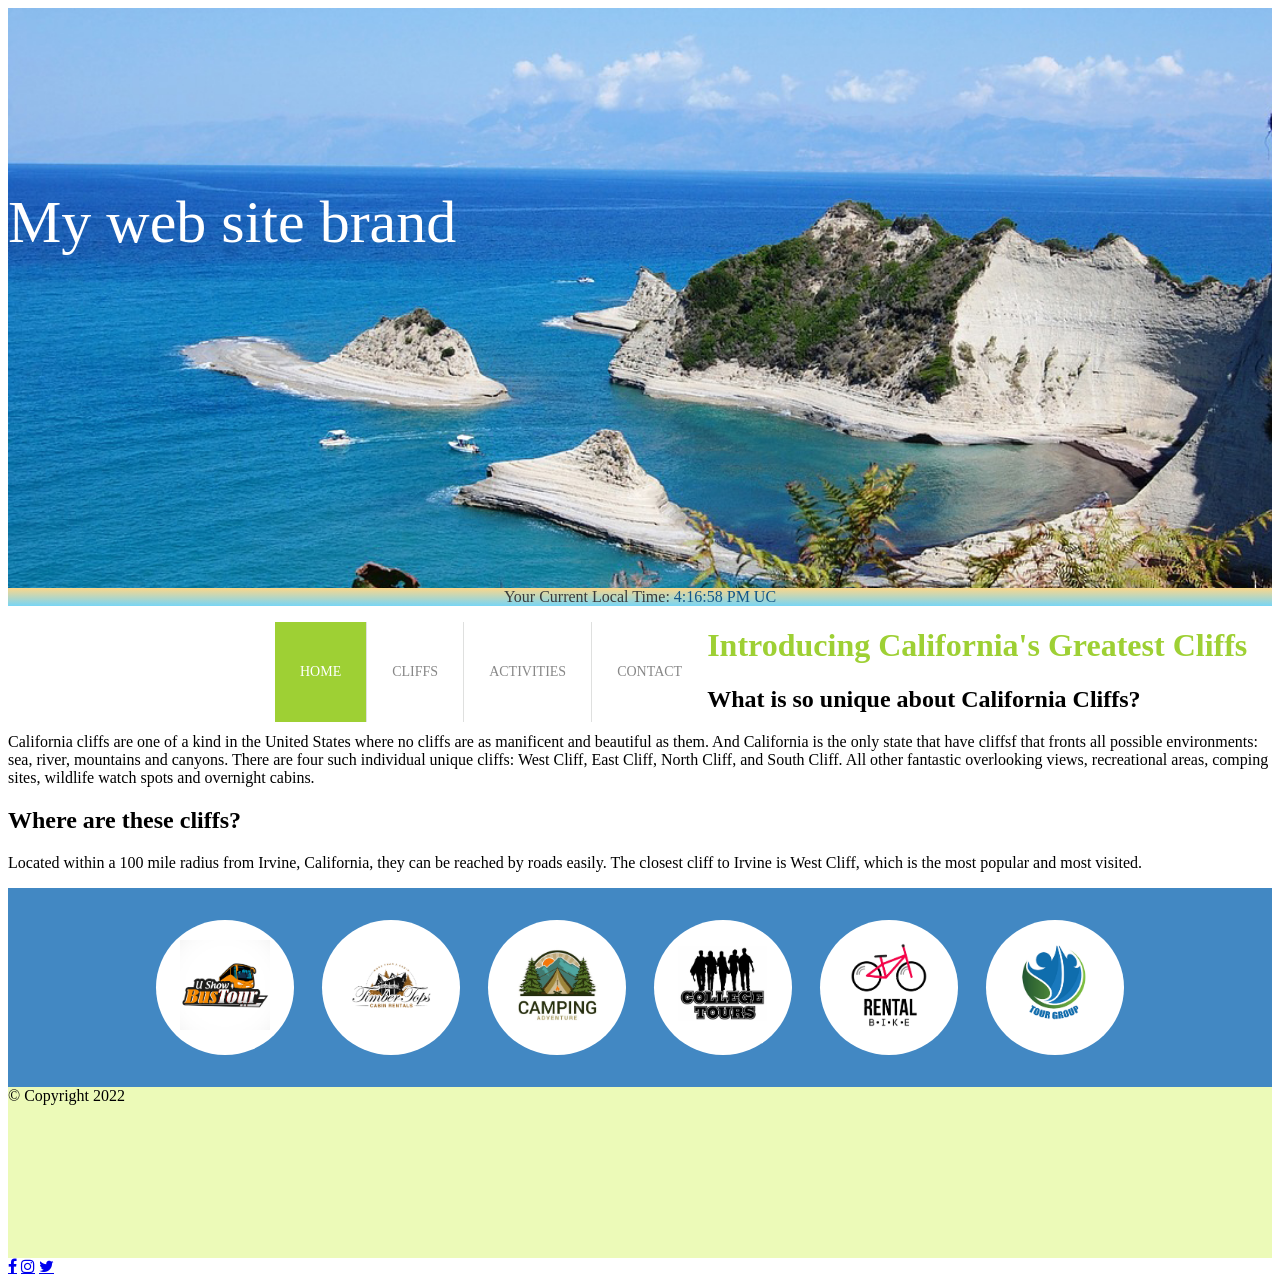
<file: index.html>
<!DOCTYPE html>
<html>
    <head>
        <title>Great Cliffs of California</title>
        <!-- Custom CSS -->
        <link rel="stylesheet" href="style.css">
        <link rel="stylesheet" href="https://cdnjs.cloudflare.com/ajax/libs/font-awesome/4.7.0/css/font-awesome.min.css">
        
    </head>
    
        <!-- Container -->
        <div id="container">
            <header style="font-size: 60px; color: #fff">My web site brand</header>
            <section id="timeofday">
                <span>Your Current Local Time: </span>
                <span id="clock"></span>
            </section>

            <nav class="main-menu">
                <ul>
                    <li class="active"><a href="index.html">Home</a></li>
                    <li><a href="./cliffs.html">Cliffs</a></li>
                    <li><a href="activities.html">Activities</a></li>
                    <li><a href="contact.html">Contact</a></li>
                </ul>

            </nav>
            
            <body id="home">
            <main>
                <h1 style="color:#9ed034">Introducing California's Greatest Cliffs</h1>
                <h2>What is so unique about California Cliffs?</h2>
                <p>California cliffs are one of a kind in the United States where no cliffs are as manificent and beautiful as them.
                    And California is the only state that have cliffsf that fronts all possible environments: sea, river, mountains and canyons.
                    There are four such individual unique cliffs: West Cliff, East Cliff, North Cliff, and South Cliff. 
                    All other fantastic overlooking views, recreational areas, comping sites, wildlife watch spots and overnight cabins.
                </p>
                <h2>Where are these cliffs?</h2>
                <p>Located within a 100 mile radius from Irvine, California, they can be reached by roads easily.
                    The closest cliff to Irvine is West Cliff, which is the most popular and most visited.
                </p>
            </main>

            <section>
                <ul id="partners">
                    <!-- <li class="partner">
                        <img src="./images/partners/partner-bustour.png" alt="Partner Bus Tours">
                    </li>
                    <li class="partner">
                        <img src="./images/partners/partner-cabinrental.png" alt="Partner Cabin Rental">
                    </li>
                    <li class="partner">
                        <img src="./images/partners/partner-campingadv.png" alt="Partner Camping Adventure">
                    </li>
                    <li class="partner">
                        <img src="./images/partners/partner-collegetours.png" alt="Partner College Tours">
                    </li>
                    <li class="partner">
                        <img src="./images/partners/partner-rentalbike.png" alt="Partner Bike Rentals">
                    </li>
                    <li class="partner">
                        <img src="./images/partners/partner-tourgroup.png" alt="Partner Tour Group">
                    </li> -->
                </ul>
            </section>

            <footer>&copy; Copyright 2022</footer>
            <div class="social">
                <a href="#" class="fa fa-facebook"></a>
                <a href="#" class="fa fa-instagram"></a>
                <a href="#" class="fa fa-twitter"></a>
            </div>
        </div>


        <!-- Digital Clock -->
        <script src="js/digclock.js"></script>
        <!-- PARTNERS -->
        <script src="js/site_scripts.js"></script>
        
        
    </body>
</html>
</file>
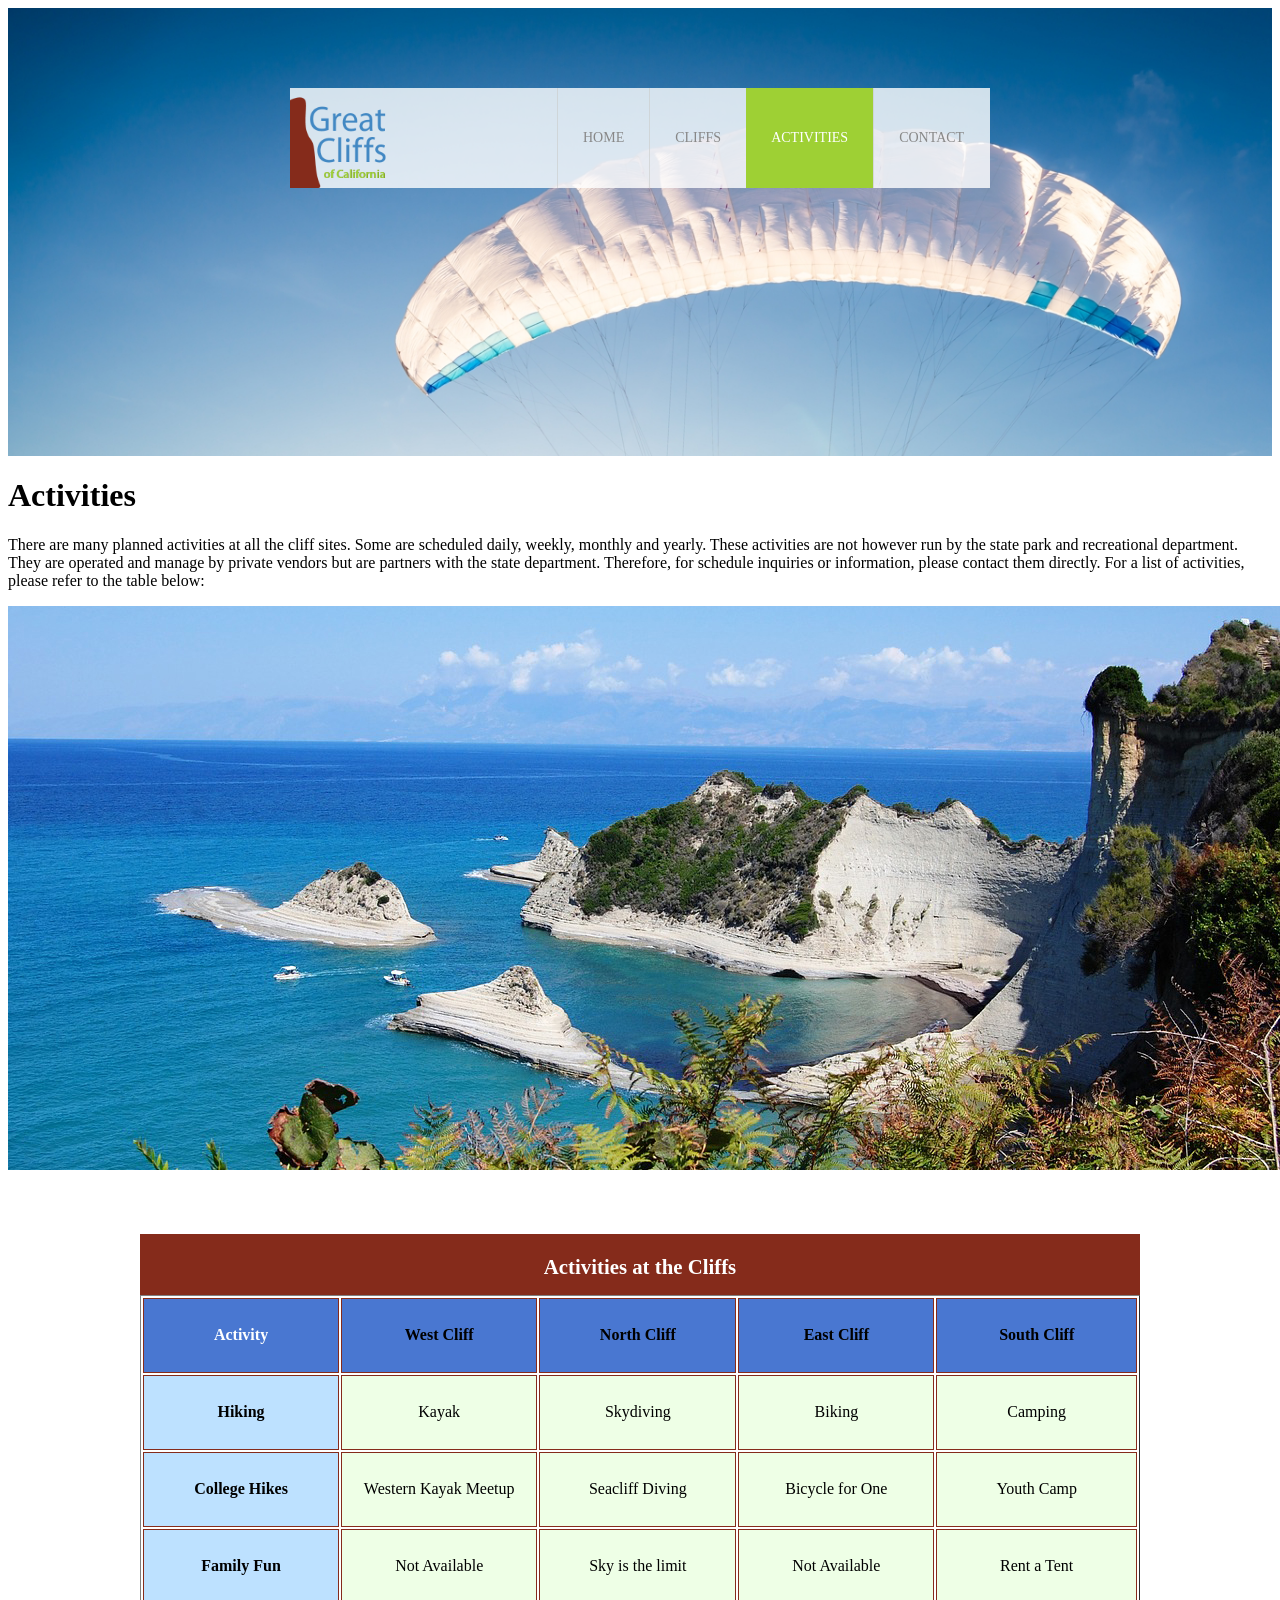
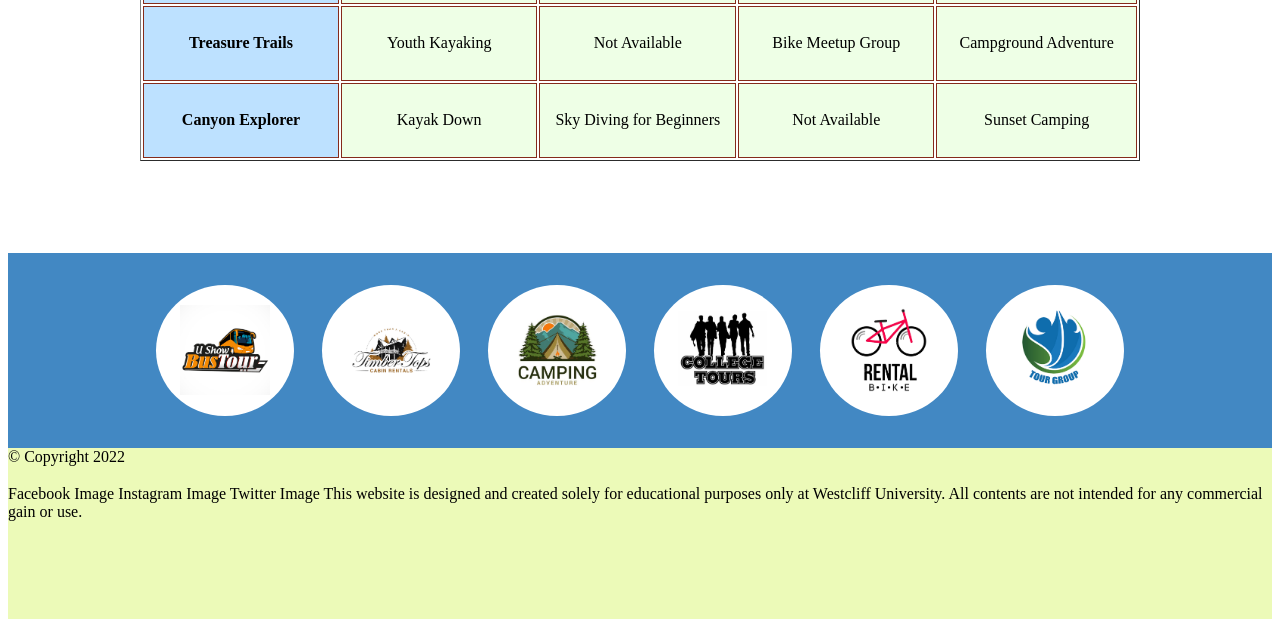
<file: activities.html>
<html>
    <head>
        <meta name="color-scheme" content="light dark" charset="utf-8">
        <link rel="stylesheet" href="style.css">
        <link rel="stylesheet" href="https://cdnjs.cloudflare.com/ajax/libs/font-awesome/4.7.0/css/font-awesome.min.css">
        <script src="https://ajax.googleapis.com/ajax/libs/jquery/2.1.3/jquery.min.js"></script>
        
    </head>
    <body id="activities">
        <div id="container">
            <header>

                <div class="main-header">
                    <div class="logo">
                        <img src="./images/logo.png" alt="Great Cliffs Logo" width="125">
                        <nav class="main-menu">
                            <ul>
                                <li><a href="index.html">Home</a></li>
                                <li><a href="./cliffs.html">Cliffs</a></li>
                                <li class="active"><a href="activities.html">Activities</a></li>
                                <li><a href="contact.html">Contact</a></li>
                            </ul>
                        </nav>
                    </div>
                </div>
            </header>
        </div>
        
        
        <main>
            <h1>Activities</h1>
            <p>There are many planned activities at all the cliff sites. Some are scheduled daily, weekly, monthly and yearly. These activities are not however run by the state park and recreational department. They are operated and manage by private vendors but are partners with the state department. Therefore, for schedule inquiries or information, please contact them directly. For a list of activities, please refer to the table below:</p>
            <img src="images/cliff_ocean.jpg" alt="Ocean View Park" width="1280" height="564">

            <table border="1">
                <caption>Activities at the Cliffs</caption>
                <thead>
                    <tr>
                        <th>Activity</th>
                        <th>West Cliff</th>
                        <th>North Cliff</th>
                        <th>East Cliff</th>
                        <th>South Cliff</th>
                    </tr>
                </thead>
                
                <tbody>
                    <tr>
                        <td>Hiking</td>
                        <td class="tdhighlight">Kayak</td>
                        <td class="tdhighlight">Skydiving</td>
                        <td class="tdhighlight">Biking</td>
                        <td class="tdhighlight">Camping</td>
                    </tr>
                    <tr>
                        <td>College Hikes</td>
                        <td class="tdhighlight">Western Kayak Meetup</td>
                        <td class="tdhighlight">Seacliff Diving</td>
                        <td class="tdhighlight">Bicycle for One</td>
                        <td class="tdhighlight">Youth Camp</td>
                    </tr>
                    <tr>
                        <td>Family Fun</td>
                        <td class="tdhighlight">Not Available</td>
                        <td class="tdhighlight">Sky is the limit</td>
                        <td class="tdhighlight">Not Available</td>
                        <td class="tdhighlight">Rent a Tent</td>
                    </tr>
                    <tr>
                        <td>Treasure Trails</td>
                        <td class="tdhighlight">Youth Kayaking</td>
                        <td class="tdhighlight">Not Available</td>
                        <td class="tdhighlight">Bike Meetup Group</td>
                        <td class="tdhighlight">Campground Adventure</td>
                    </tr>
                    <tr>
                        <td>Canyon Explorer</td>
                        <td class="tdhighlight">Kayak Down</td>
                        <td class="tdhighlight">Sky Diving for Beginners</td>
                        <td class="tdhighlight">Not Available</td>
                        <td class="tdhighlight">Sunset Camping</td>
                    </tr>
                </tbody>
                
            </table>

            <div id="displaySelected">
                <div id="result">
                    <h4>My selected activities to enquire:</h4>
                </div>
                <div id="sendinfo">
                    <input type="email" placeholder="johndoe@gmail.com">
                    <button>Get Info</button>
                </div>
            </div>
        </main>

        <section>
            <ul id="partners">
                
            </ul>
        </section>
        
        <footer>
            <div id="nondisclaimer" class="copy">
                &copy; Copyright 2022
            </div>
            <div id="disclaimer" class="social">
                <h3>

                </h3>
                Facebook Image
                Instagram Image
                Twitter Image
                
                This website is designed and created solely for educational purposes only at Westcliff University. All contents are not intended for any commercial gain or use.

            </div>
        </footer>
        
        <!-- PARTNERS -->
        <script src="js/site_scripts.js"></script>
        <script src="js/activity.js"></script>
    </body>
</html>
</file>
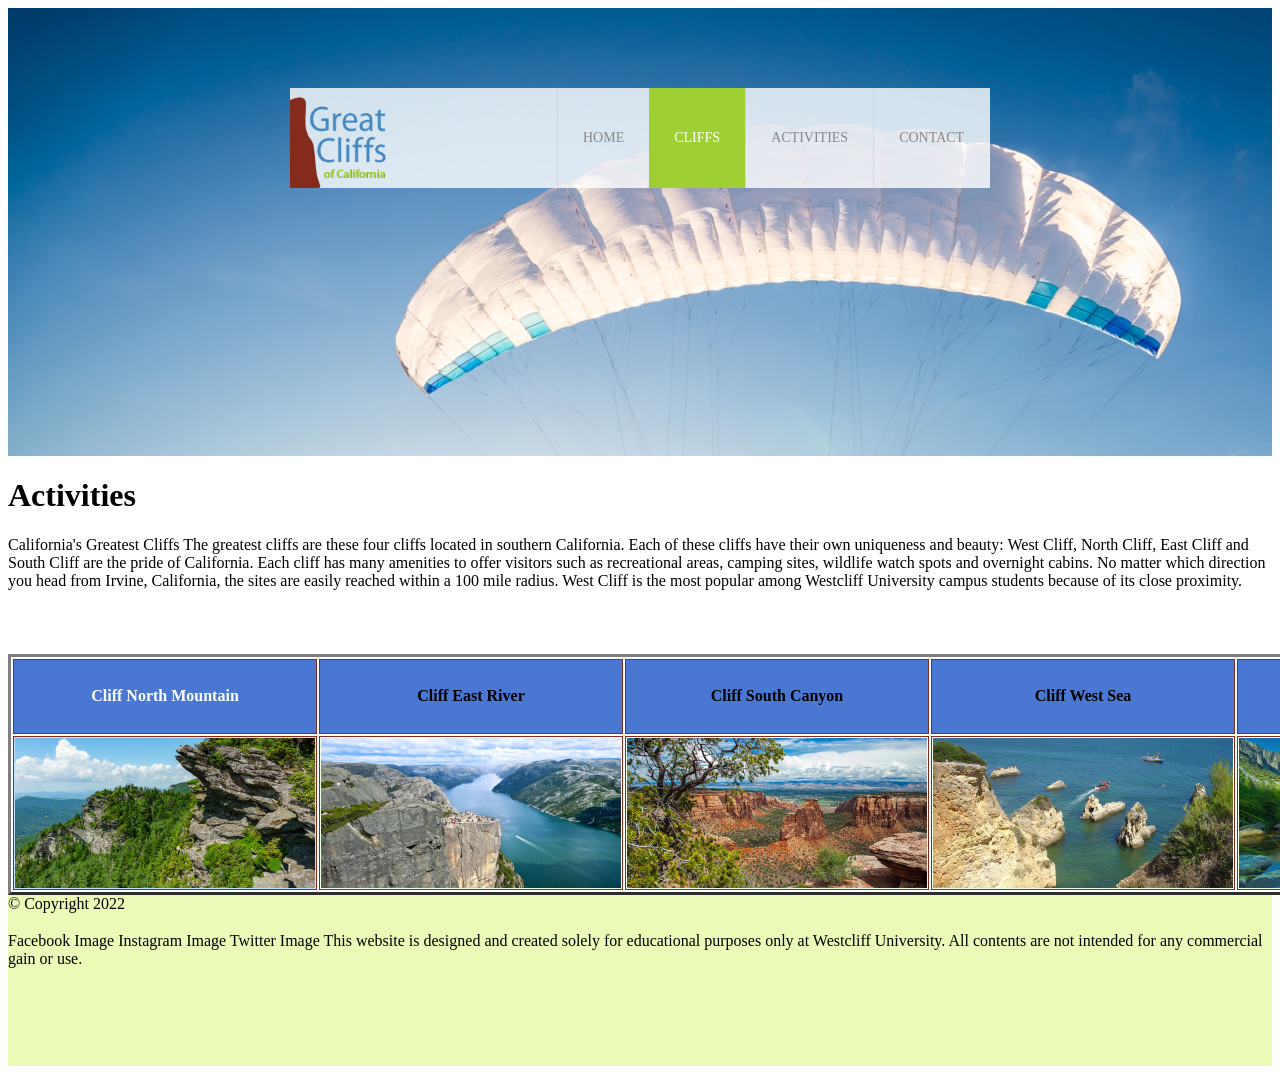
<file: cliffs.html>
<html>
    <head>
        <meta name="color-scheme" content="light dark" charset="utf-8">
        <link rel="stylesheet" href="style.css">
        <!-- <link rel="stylesheet" href="https://cdnjs.cloudflare.com/ajax/libs/font-awesome/4.7.0/css/font-awesome.min.css"> -->
        
    </head>
    <body id="activities">
        <div id="container">
            <header>

                <div class="main-header">
                    <div class="logo">
                        <img src="./images/logo.png" alt="Great Cliffs Logo" width="125">
                        <nav class="main-menu">
                            <ul>
                                <li><a href="index.html">Home</a></li>
                                <li class="active"><a href="./cliffs.html">Cliffs</a></li>
                                <li><a href="activities.html">Activities</a></li>
                                <li><a href="contact.html">Contact</a></li>
                            </ul>
                        </nav>
                    </div>
                </div>
            </header>
        </div>
        
        <main>
            <h1>Activities</h1>
            <p>California's Greatest Cliffs
                The greatest cliffs are these four cliffs located in southern California. 
                Each of these cliffs have their own uniqueness and beauty: 
                West Cliff, 
                North Cliff, 
                East Cliff and 
                South Cliff are the pride of California. 
                Each cliff has many amenities to offer visitors such as recreational areas, 
                camping sites, wildlife watch spots and overnight cabins.
                
                No matter which direction you head from Irvine, California, 
                the sites are easily reached within a 100 mile radius. 
                West Cliff is the most popular among Westcliff University campus students 
                because of its close proximity.</p>

                <table border="3" align="center" class="tableImages">
                    <thead>
                        <tr>
                            <th>Cliff North Mountain</th>
                            <th>Cliff East River</th>
                            <th>Cliff South Canyon</th>
                            <th>Cliff West Sea</th>
                            <th>Forest Cliff</th>
                        </tr>
                    </thead>
                    <tbody>
                        <tr>
                            <td><img src="./images/cliff-north-mountain.jpeg" alt="" ></td>
                            <td><img src="./images/cliff-east-river.jpeg" alt="" ></td>
                            <td><img src="./images/cliff-south-canyon.jpeg" alt="" ></td>
                            <td><img src="./images/cliff-west-sea.jpeg" alt="" ></td>
                            <td><img src="./images/forest_cliff.jpeg" alt="" ></td>
                        </tr>
                    </tbody>
                    
                </table>
        </main>
        
        <footer>
            <div id="nondisclaimer" class="copy">
                &copy; Copyright 2022
            </div>
            <div id="disclaimer" class="social">
                <h3>

                </h3>
                Facebook Image
                Instagram Image
                Twitter Image
                
                This website is designed and created solely for educational purposes only at Westcliff University. All contents are not intended for any commercial gain or use.

            </div>
        </footer>

        <!-- PARTNERS -->
        <script src="js/site_scripts.js"></script>
    </body>
</html>
</file>
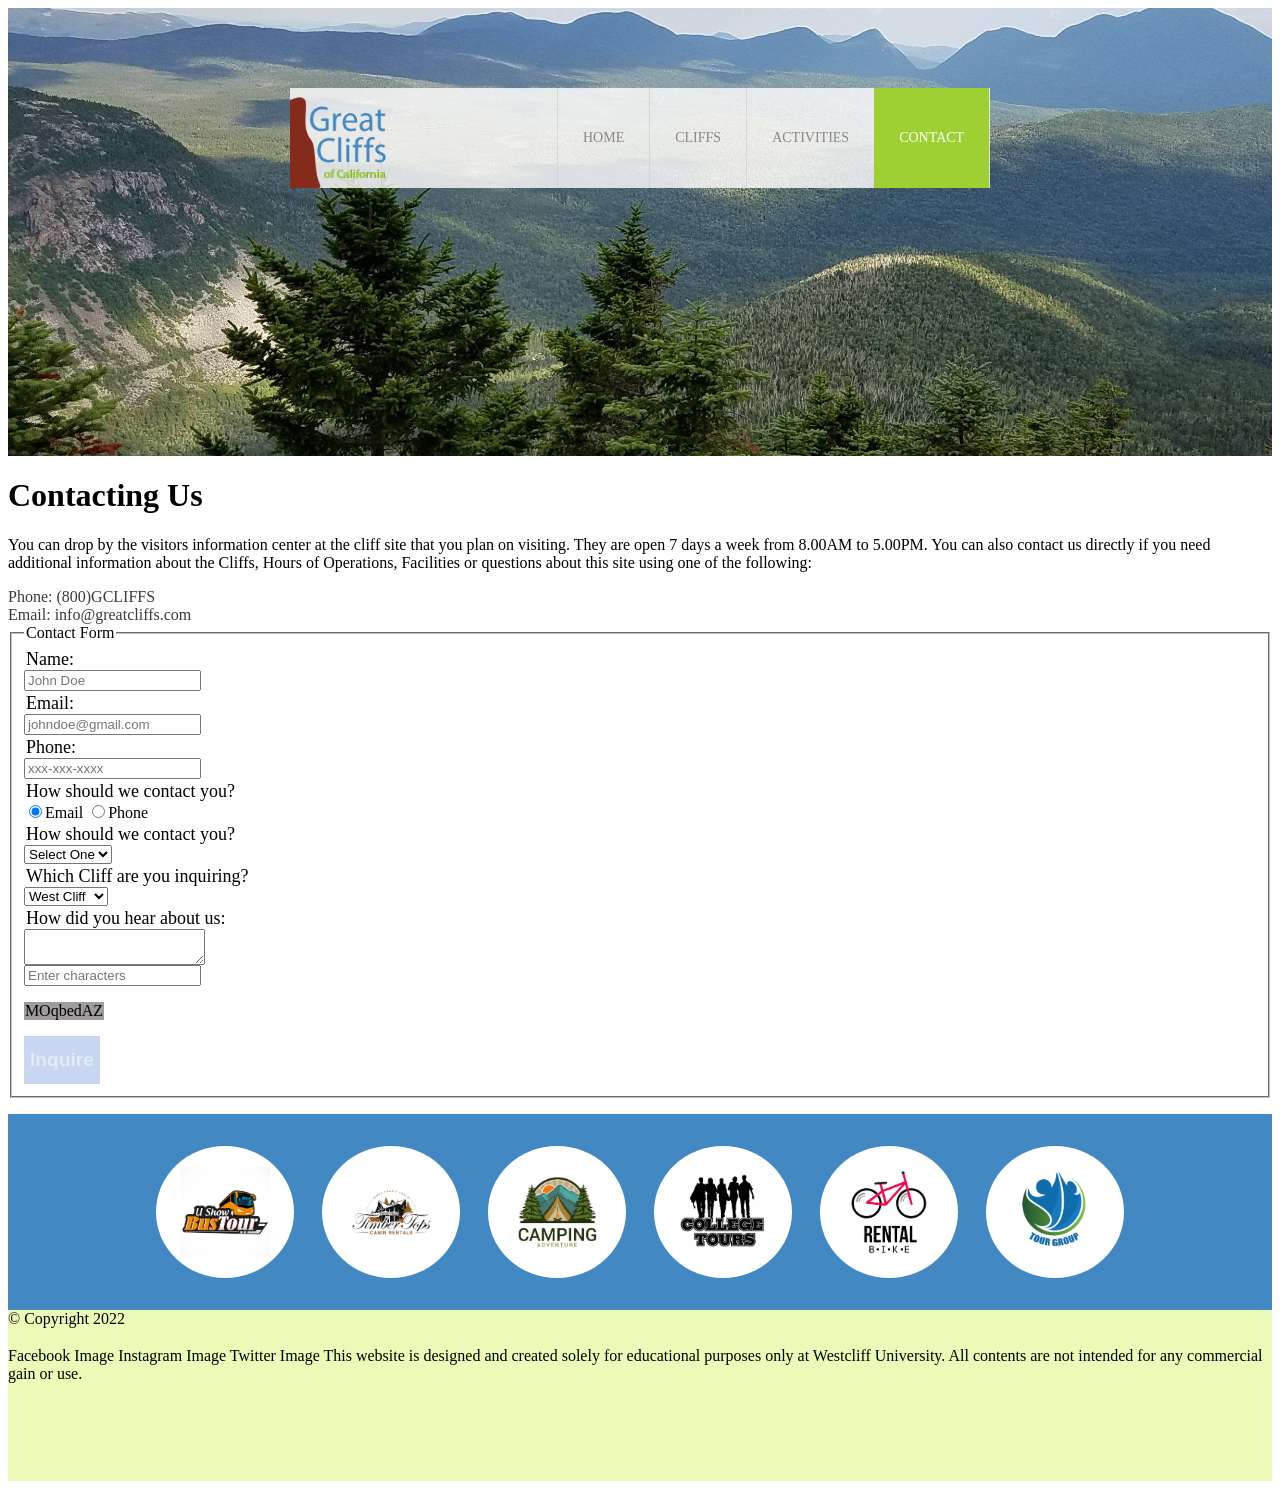
<file: contact.html>
<html>
    <head>
        <meta name="color-scheme" content="light dark" charset="utf-8">
        <link rel="stylesheet" href="style.css">
        <link rel="stylesheet" href="https://cdnjs.cloudflare.com/ajax/libs/font-awesome/4.7.0/css/font-awesome.min.css">
        
    </head>
    <body id="contact" onload="disableButton(true)">
        <div id="container">
            <header>

                <div class="main-header">
                    <div class="logo">
                        <img src="./images/logo.png" alt="Great Cliffs Logo" width="125">
                        <nav class="main-menu">
                            <ul>
                                <li><a href="index.html">Home</a></li>
                                <li><a href="./cliffs.html">Cliffs</a></li>
                                <li><a href="activities.html">Activities</a></li>
                                <li class="active"><a href="contact.html">Contact</a></li>
                            </ul>
                        </nav>
                    </div>
                </div>
            </header>
        </div>
        
        
        <main>
            <h1>Contacting Us</h1>
            <p>
            You can drop by the visitors information center at the cliff site that you plan on visiting. They are open
            7 days a week from 8.00AM to 5.00PM. You can also contact us directly if you need additional information about 
            the Cliffs, Hours of Operations, Facilities or questions about this site using one of the following:
            </p>
                
            <div class="contactinfo">
                <div class="phone">
                    <span>Phone:</span>
                    <span>(800)GCLIFFS</span>
                </div>
                <div class="email">
                    <span>Email:</span>
                    <span>info@greatcliffs.com</span>
                </div>
            </div>

            <form action="/contact" method="post">  
            <fieldset>  
                <legend>Contact Form</legend>
                <div class="textbox">
                    <label>Name:</label> 
                    <input type="text" name="name" placeholder="John Doe">  
                    <label>Email:</label>  
                    <input type="email" name="email" placeholder="johndoe@gmail.com"> 
                    <label>Phone:</label>
                    <input type="text" name="phone" placeholder="xxx-xxx-xxxx"> 
                </div>
                
                <div class="radios">
                    <label>How should we contact you?</label>  
                    <input type="radio" name="contact" value="email" checked>Email 
                    <input type="radio" name="contact" value="phone">Phone
                </div>

                <div class="selectmenu">
                    <label for="">How should we contact you?</label>
                    <select name="" id="contactSelector">
                        <option value="Select One">Select One</option>
                        <option value="Phone">Phone</option>
                        <option value="Email">Email</option>
                    </select>
                </div>
                <div id="phonetext" style="display: none;">
                    <p>Please Enter Your Phone</p>
                    <input>
                </div>
                <div id="emailtext" style="display: none;">
                    <p>Please Enter Your Email</p>
                    <input>
                </div>
                

                <div class="selectmenu">
                    <label>Which Cliff are you inquiring?</label>  
                    <select>
                        <option>West Cliff</option>
                        <option>North Cliff</option>
                        <option>East Cliff</option>
                        <option>South Cliff</option>
                    </select>
                </div>
                
                <div class="commentbox">
                    <label>How did you hear about us:</label>  
                    <textarea></textarea>
                </div>

                <!-- Random Codes -->
                <div class="randomcode">
                    <input id="codeentered" type="text" name="randomcode" placeholder="Enter characters">
                    <p id="codes"></p>
                </div>
                
                <div class="button">
                    <input id="submit" type="submit" value="Inquire">
                </div> 
            </fieldset>  
            </form>
            
        </main>

        <section>
            <ul id="partners">
                
            </ul>
        </section>
        
        <footer>
            <div id="nondisclaimer" class="copy">
                &copy; Copyright 2022
            </div>
            <div id="disclaimer" class="social">
                <h3>

                </h3>
                Facebook Image
                Instagram Image
                Twitter Image
                
                This website is designed and created solely for educational purposes only at Westcliff University. All contents are not intended for any commercial gain or use.

            </div>
        </footer>
        <script>
            var contactSelector = document.getElementById('contactSelector');
            contactSelector.addEventListener('change', (e) => {
                var option = e.target.value;
                var phonetext = document.getElementById('phonetext');
                var emailtext = document.getElementById('emailtext');
                var contacttext = document.getElementById('contacttext');
                if (option === 'Select One') {
                    // contacttext.style.display = 'none';
                    emailtext.style.display = 'none';
                    phonetext.style.display = 'none';
                } else if (option === 'Phone') {
                    // contacttext.style.display = 'block';
                    emailtext.style.display = 'none';
                    phonetext.style.display = 'block';
                } else if (option === 'Email') {
                    // contacttext.style.display = 'block';
                    emailtext.style.display = 'block';
                    phonetext.style.display = 'none';
                }
            });



            // var value = contactSelector.value;
            // var option = contactSelector.options[contactSelector.selectedIndex].text;
            // console.log('value: ' + value + ' option: ' + option);

            // contactSelector.addEventListener('change', show);
            // function show(option) {
            //     var phonetext = document.getElementById('phonetext');
            //     var emailtext = document.getElementById('emailtext');
            //     var contacttext = document.getElementById('contacttext');
            //     if (option === 'Select One') {
            //         contacttext.style.display = 'none';
            //         emailtext.style.display = 'none';
            //         phonetext.style.display = 'none';
            //     } else if (option === 'Phone') {
            //         contacttext.style.display = 'block';
            //         emailtext.style.display = 'none';
            //         phonetext.style.display = 'block';
            //     } else if (option === 'Email') {
            //         contacttext.style.display = 'block';
            //         emailtext.style.display = 'block';
            //         phonetext.style.display = 'none';
            //     }
            // }
            // console.log('value: ' + value + ' option: ' + option);
            // show(option);
        </script>

        <!-- PARTNERS -->
        <script src="js/site_scripts.js"></script>
        <script src="js/randomcodes.js"></script>
        
    </body>
</html>
</file>
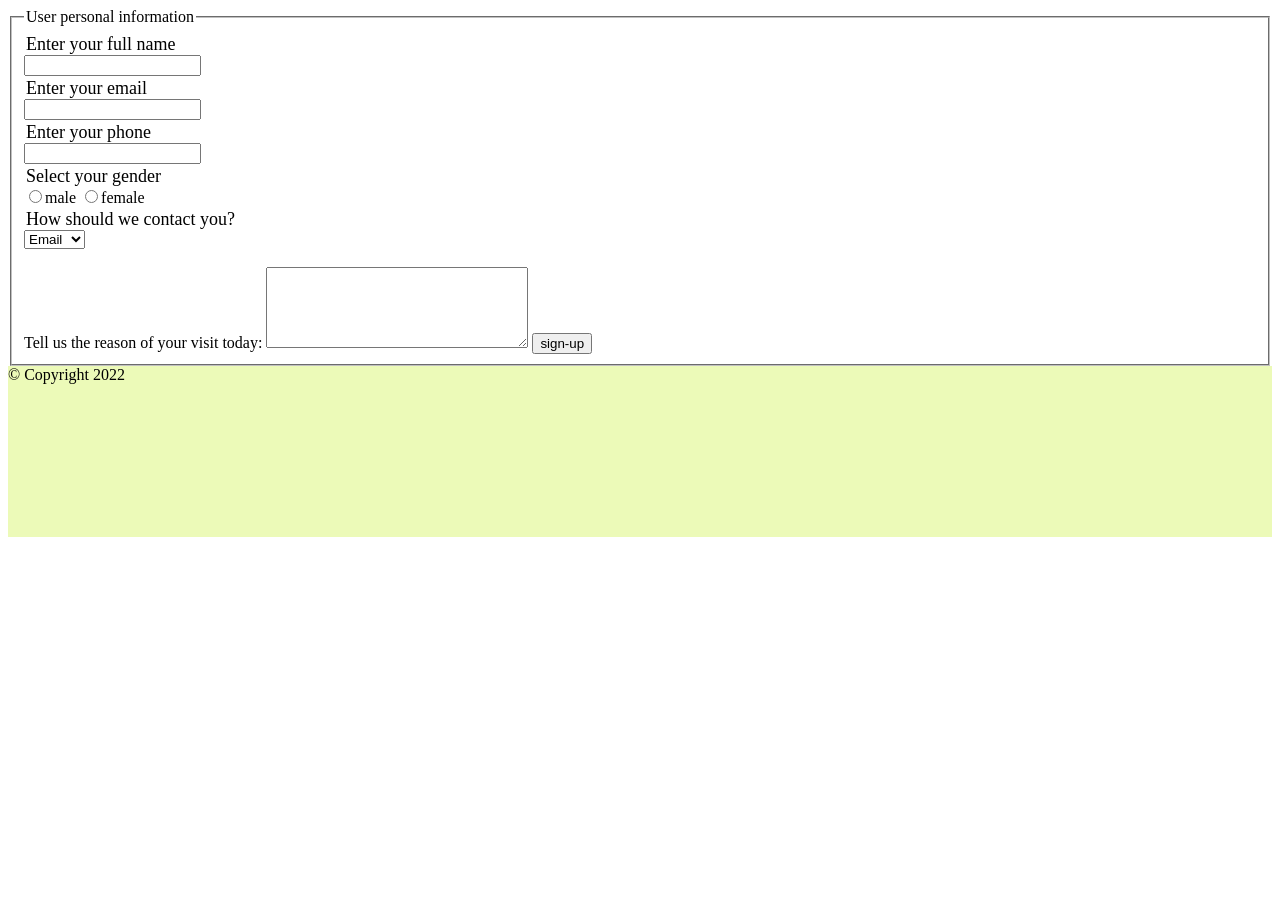
<file: page3.html>
<!DOCTYPE html>
<html>
    <head>
        <title>My First web page</title>
        <!-- Custom CSS -->
        <link rel="stylesheet" href="style.css">
    </head>


<body>
    <div>
        <main>
            <form action="/signup" method="post">
                <fieldset>
                    <legend>User personal information</legend>
                    <label>Enter your full name</label>
                    <input type="text" name="name">
                    <label>Enter your email</label>
                    <input type="email" name="email">
                    <label>Enter your phone</label>
                    <input type="text" name="phone">
                    <br><label>Select your gender</label>
                    <input type="radio" name="gender" value="male">male
                    <input type="radio" name="gender" value="female">female
                    <br><label>How should we contact you?</label>
                    <select>
                        <option>Email</option>
                        <option>Phone</option>
                    </select><br>
                    <br>Tell us the reason of your visit today:
                    <textarea cols="30" rows="5"></textarea>
                    <input type="submit" value="sign-up">
                </fieldset>
            </form>
        </main>
        
        <footer>&copy; Copyright 2022</footer>
        
    </div>
</body>

</html>
</file>
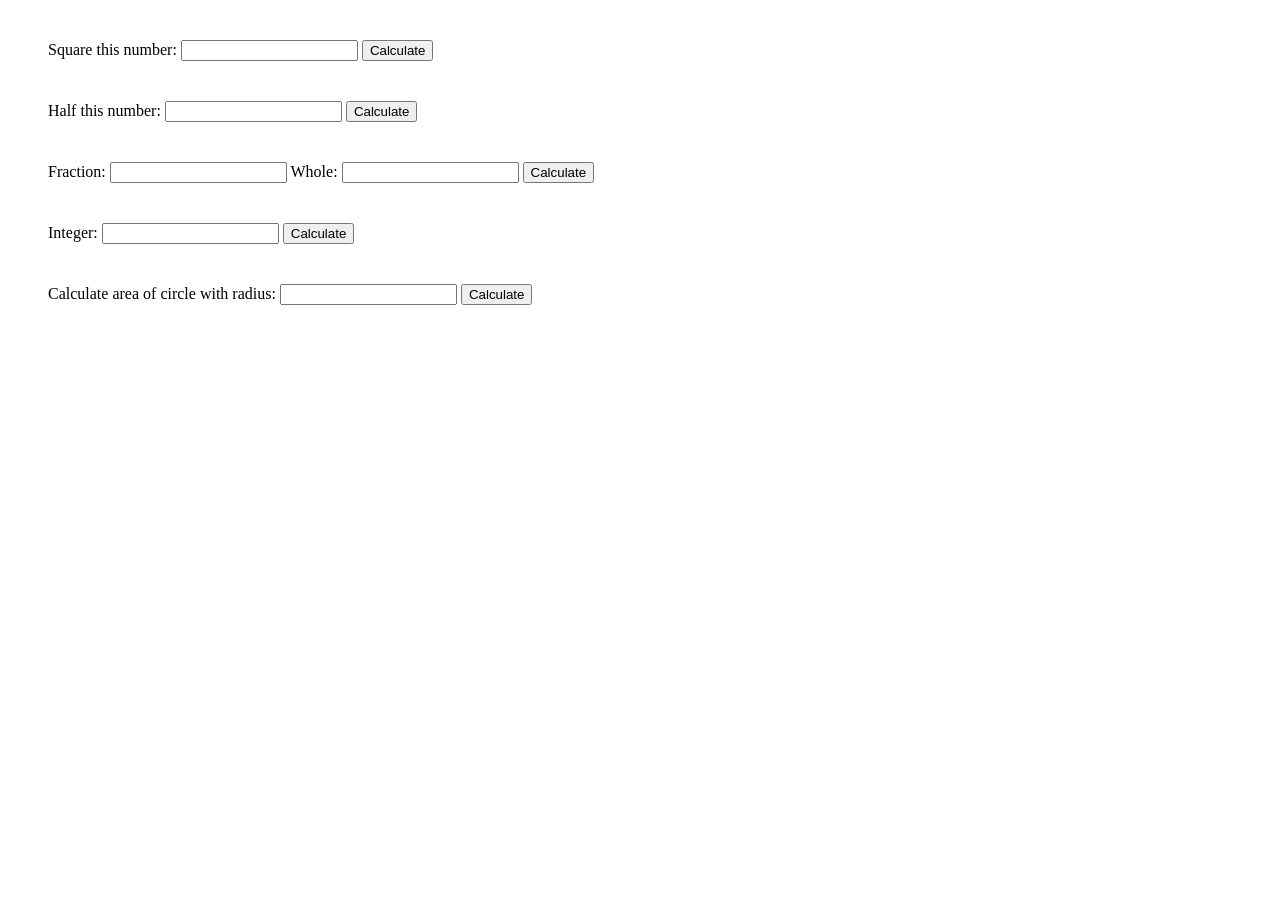
<file: wk3-day3-homework.html>
<!DOCTYPE html>
<html>
<head>
<meta charset=utf-8 />
<title>Calculator</title>
<style>
    div {
        margin: 40px;
    }
</style>
</head>
<body>

<div>
  <label>Square this number:
    <input type="number" id="square-input" size="2">
  </label>
  <button id="square-button">Calculate</button>
</div>

<div>
  <label>Half this number:
    <input type="number" id="half-input" size="2">
  </label>
  <button id="half-button">Calculate</button>
</div>

<div>
  <label>
    Fraction:
    <input type="number" id="percent1-input" size="2">
  </label>
  <label>
    Whole:
    <input type="number" id="percent2-input" size="2">
  </label>
  <button id="percent-button">Calculate</button>
</div>

<div>
  <label>
    Integer:
    <input type="number" id="int-input" size="2">
  </label>
  <button id="int-button">Calculate</button>
</div>

<div>
  <label>Calculate area of circle with radius:
    <input type="number" id="area-input" size="2">
  </label>
  <button id="area-button">Calculate</button> 
</div>

<div id="solution"></div>


<script>

  function squareNumber(num) {
      var squaredNumber = num * num;
      document.getElementById("solution").innerHTML = 'The result of squaring the number ' + num + ' is ' + squaredNumber;
  }
  var squareButton = document.getElementById("square-button");
  squareButton.addEventListener("click", function() {
    var num = document.getElementById("square-input").value;
    squareNumber(num);
  });

  /* Preview this page on the browser and test the first calculation */

  /* Now it's your turn to do the rest as seen on the preview */

  /* WRITE YOUR HOMEWORK SCRIPTS BELOW HERE */
  // find half
  function halfNumber(n) {
    var res = n / 2;
    document.getElementById("solution").innerHTML = 'The result of halfing the number ' + n + ' is ' + res;
  }
  var halfButton = document.getElementById("half-button");
  halfButton.addEventListener("click", function() {
    var num = document.getElementById("half-input").value;
    halfNumber(num);
  });

  // find fraction
  function fractionNumber(n, w) {
    var res = n / w * 100;
    document.getElementById("solution").innerHTML = n + ' is ' + res + '% of ' + w;
  }
  var fractionButton= document.getElementById("percent-button");
  fractionButton.addEventListener("click", function() {
    var n = document.getElementById("percent1-input").value;
    var w = document.getElementById('percent2-input').value;
    fractionNumber(n, w);
  });

  // find Integer
  function intNumber(n) {
    var res = Math.round(n);
    document.getElementById("solution").innerHTML = 'The nearest whole number of ' + n + ' is ' + res;
  }
  var intButton = document.getElementById("int-button");
  intButton.addEventListener("click", function() {
    var num = document.getElementById("int-input").value;
    intNumber(num);
  });

  // find area of circle with radius
  function areaNumber(n) {
    var res = n * n * Math.PI;
    document.getElementById("solution").innerHTML = 'The area of circle with radius ' + n + ' is ' + res;
  }
  var areaButton = document.getElementById("area-button");
  areaButton.addEventListener("click", function() {
    var num = document.getElementById("area-input").value;
    areaNumber(num);
  });

</script>
</body>
</html>
</file>
<file: style.css>
/* Header */
header {
    width: 100%;
    min-height: 400px;
    padding-top: 3em;
}
#home header {
    background: no-repeat, lightgrey url(images/cliff_ocean.jpg);
    background-size: 1500px;
}
#activities header {
    background: no-repeat lightgrey url(./images/runfly.jpeg);
    background-size: 1500px;
}
#contact header {
    background: no-repeat lightgrey url(./images/cliff_rock.jpeg);
    background-size: 1500px;
}
.main-header {
    background-color: rgb(255, 255, 255, 0.8);
    width: 700px;
    margin: 2em auto 0 auto;
    min-height: 100px;
    height: 100px;
}
.main-header .logo img {
    width: 100px;
    height: 100px;
    margin: 0 2em 0 0;
    float: left;
}
/* Navigation */
.main-menu {
    margin-left: 227px;
    font-weight: 400;
}
.main-menu ul li {
    list-style-type: none;
    display: inline-block;
    float: left;
    padding-left: 25px;
    padding-right: 25px;
    border-left: 1px solid rgba(202, 204, 202, 0.6);
    line-height: 100px;
    text-transform: uppercase;
    font-size: 14px;
}
.main-menu ul li a {
    text-decoration: none;
    color: #888;
}
.main-menu ul li a:hover {
    color: #9ed034;
}
.main-menu ul li.active {
    background: #9ed034;
    border: none;
}
.main-menu ul li.active a {
    color: #fff;
}
/* Main */

/* Partners */
section {
    width: 100%;
    background-color: #4288c3;
}
section #partners {
    width: 1200px;
    padding: 2em 0 2em 0;
    margin: 0 auto;
    text-align: center;
}
section #partners .partner {
    display: inline-block;
    margin: 0 0.75em;
    padding: 1.3em 1.5em;
    background-color: #fff;
    border-radius: 50%;
}
section #partners .partner img {
    width: 90px;
    height: 90px;
}

/* Footer */
footer {
    width: 100%;
    height: 155px;
    padding-bottom: 1em;
    background-color: #ecfab8;
}
footer #nondisclaimer .copy {
    padding: 3.5em 3.5em 3.5em 13em;
    float: left;
    font-size: 0.9em;
}
footer #nondisclaimer .social {
    padding: 2.5em;
    margin-right: 9.25em;
    float: right;
}
footer #disclaimer {
    clear: both;
}
footer #disclaimer p {
    font-size: 0.85em;
    text-align: center;
}
footer #nondisclaimer .social .fa {
    padding: 15px;
    font-size: 15px;
    width: 15px;
    text-align: center;
    text-decoration: none;
    margin: 0 4px;
    border-radius: 50%;
}
footer #nondisclaimer .social .fa:hover {
    opacity: 0.7;
}
footer #nondisclaimer .social .fa-facebook {
    background: #3b5998;
    color: white;
}
footer #nondisclaimer .social .fa-twitter {
    background: #55acee;
    color: white;
}
footer #nondisclaimer .social .fa-instagram {
    background: #125688;
    color: white;
}

/* Activities */
table {
    width: 1000px;
    margin: 4em auto 0 auto;
}
caption {
    background: #852b1b;
    height: 40px;
    color: #fff;
    font-size: 1.3em;
    font-weight: bold;
    padding-top: 1em;
}
thead {
    background: #bde1ff;
}
tbody {
    background: #eeffe6;
    text-align: center;
}
th, td {
    width: 225px;
    height: 75px;
    vertical-align: middle;
    border: solid 1px #852b1b;
}
.tdhighlight:hover {
    cursor: pointer;
}
th:first-child {
    width: 125px;
    height: 50px;
    background: #4977d1;
    color: #fff;
}
td:first-child {
    font-weight: bold;
    background: #bde1ff;
}
form .button {
    width: 100px;
    height: 50px;
    color: lightgrey;
}
p#codes {
    background-color: #a19c9c;
    width: 5em;
    text-align: center;
}
form .button input {
    width: 8en;
    height: 2.5em;
    font-size: 1.2em;
    font-weight: bold;
    /* background-color: #4977d1; */
    color: #ffffff;
    border: none;
}
label {
    display: block;
    width: 300px;
    margin-top: 2px;
    margin-left: 2px;
    font-size: 18px;
}
div .textbox input {
    display: block;
    width: 300px;
    margin-top: 2px;
    margin-left: 2px;
    font-size: 18px;
}
th {
    background-color: #4977d1;
}
table.tableImages tbody img {
    width: 300px;
    height: 150px;
}

span#clock {
    font: Arial, Helvetica, sans-serif;
    color: #125688;
}

span {
    font: Arial, Helvetica, sans-serif;
    color: #3a3a3a;
}

#timeofday {
    text-align: center;
    background: linear-gradient(rgba(251, 215, 139, 1) 0%, rgba(119, 213, 245, 1) 100%);
}

/* for displaySelected */
#activities main #displaySelected {
    visibility: hidden;
    margin: 0 auto;
    width: 600px;
    border: 2px solid #9ed034;
    padding: 0.75em;
}
#activities main #displaySelected #result, #activities main #displaySelected #sendinfo {
    display: inline-block;
    margin: 0;
}
#activities main #result {
    min-height: 50px;
    width: 300px;
    padding: 0;
}
#activities main #result h4{
    margin-bottom: 1em;
    font-size: 1.15em;
}
#activities main #displaySelected #sendinfo input[type="email"] {
    width: 200px;
}
</file>
